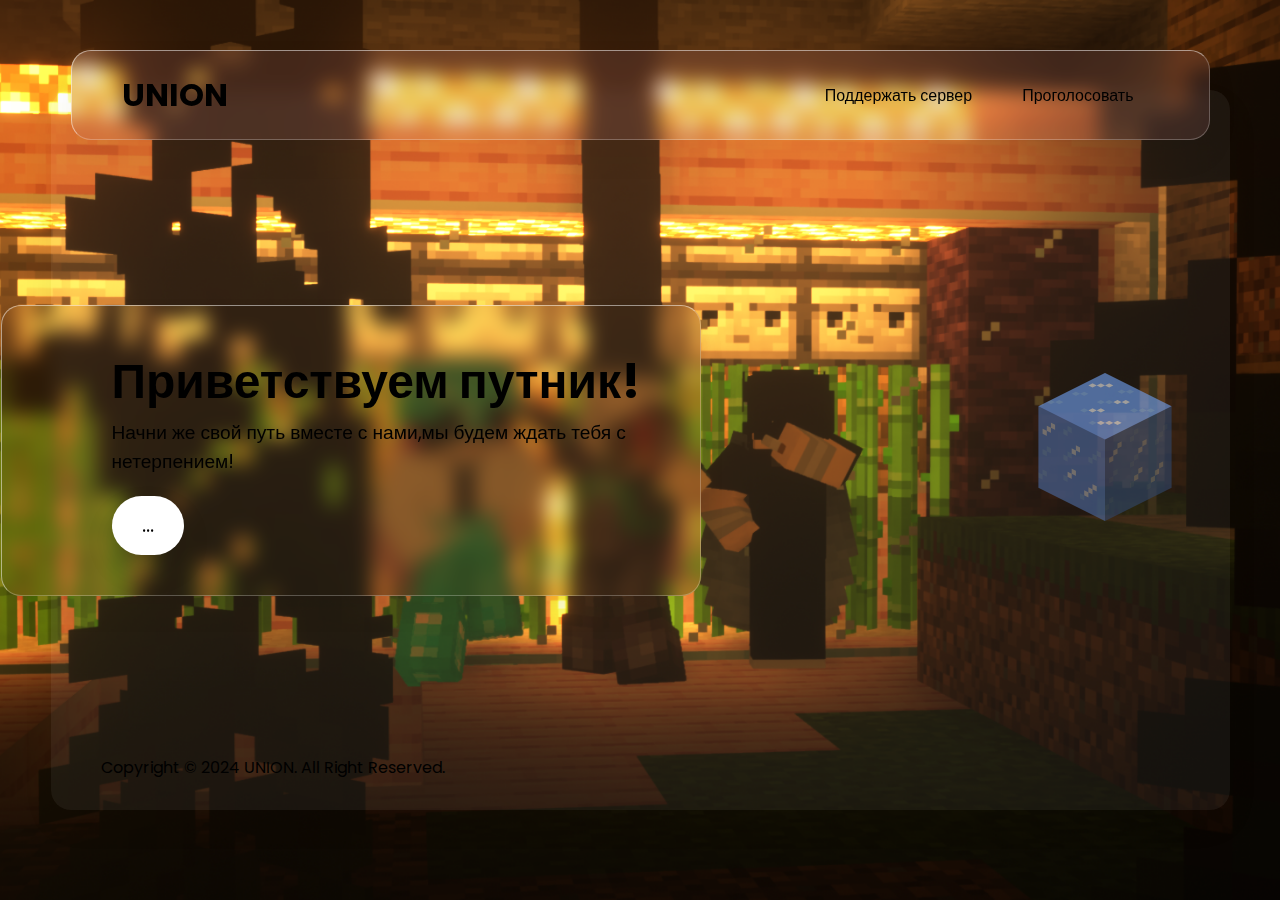
<file: index.html>
<!DOCTYPE html>
<html lang="en">
<head>
    <meta charset="UTF-8">
    <meta http-equiv="X-UA-Compatible" content="IE=edge">
    <meta name="viewport" content="width=device-width, initial-scale=1.0">
    <title>UNION</title>
    <link rel="stylesheet" href="mesite.css">
</head>
<body>
    <section>
        <div class="container">
            <header>
                <a href="#" class="logo">UNION</a>
                <ul>

                    <li><a href="https://send.monobank.ua/jar/4eR5TWNQxX">Поддержать сервер</a></li>
                    <li><a href="https://hotmc.ru/minecraft-server-257856">Проголосовать</a></li>
                </ul>
            </header>
            <div class="content">
                <h2>Приветствуем путник!</h2>
                <p>Начни же свой путь вместе с нами,мы будем ждать тебя с нетерпением!</p>
                <a href="https://dsc.gg/unionmine">...</a>
            </div>
            <div class="imgBx">
                <img src="character.png">
            </div>
            <p class="copyrightText">Copyright © 2024 UNION. All Right Reserved.</p>
        </div>
    </section>
</body>
</html>
</file>
<file: mesite.css>
@import url('https://fonts.googleapis.com/css?family=Poppins:200,300,400,500,600,700,800,900&display=swap');
*
{
    margin: 0;
    padding: 0;
    box-sizing: border-box;
    font-family: 'Poppins', sans-serif;
}
section
{
    display: flex;
    justify-content: center;
    align-items: center;
    min-height: 100vh;
    background: url(2023-12-31_09.09.22.png);
    background-size: cover;
    background-position: center;
    background-attachment: fixed;
    padding: 50px;
}
.container
{
    position: relative;
    width: calc(100% - 1px);
    min-height: calc(100vh - 280px);
    min-height: 720px;
    background: rgba(255,255,255,0.05);
    box-shadow: 0 15px 35px rgba(0,0,0,0.05);
    border-radius: 20px;
    display: flex;
    justify-content: space-between;
    align-items: center;
    padding: 50px;
}
header
{
    position: absolute;
    top: -40px;
    right: 20px;
    left: 20px;
    padding: 20px 50px;
    display: flex;
    justify-content: space-between;
    align-items: center;
    background: rgba(165, 107, 107, 0.2);
    box-shadow: 0 15px 35px rgba(0,0,0,0.05);
    border-radius: 20px;
    backdrop-filter: blur(10px);
    border: 1px solid rgba(255, 255,255,0.25);
    border-top: 1px solid rgba(255, 255,255,0.5);
    border-left: 1px solid rgba(255, 255,255,0.5);
}
header .logo
{
    color: #000000;
    font-weight: 700;
    text-decoration: none;
    font-size: 2em;
}
header ul
{
    display: flex;
}
header ul li 
{
    list-style: none;
    margin: 0 10px;
}
header ul li a
{
    text-decoration: none;
    font-weight: 500;
    color: #000000;
    padding: 8px 15px;
    border-radius: 25px;
}
header ul li a:hover,
.active
{
    background: #fff;
    box-shadow: 0 5px 10px rgba(0,0,0,0.1);
}
.content
{
    transform: translateX(-100px);
    max-width: 700px;
    box-shadow: 0 15px 30px rgba(0,0,0,0.05);
    border-radius: 20px;
    backdrop-filter: blur(10px);
    border: 1px solid rgba(255, 255,255,0.25);
    border-top: 1px solid rgba(255, 255,255,0.5);
    border-left: 1px solid rgba(255, 255,255,0.5);
    padding: 40px;
    padding-left: 110px;
}
.content h2
{
    font-size: 3em;
    color: #000000;
}
.content p
{
    font-size: 1.2em;
    color: #000000;
}
.content a
{
    display: inline-block;
    padding: 15px 30px;
    background: #fff;
    color: #000000;
    margin-top: 20px;
    border-radius: 30px;
    font-size: 1.2em;
    font-weight: 500;
    text-decoration: none;
    box-shadow: 0 15px 30px rgba(0,0,0,0.1);
}

@keyframes animate
{
    0%,100%
    {
        transform: translateY(50px);
    }
    50%
    {
        transform: translateY(100px);
    }
}
.copyrightText
{
    position: absolute;
    bottom: 30px;
    left: 50px;
    color: #000000;
}
@media (max-width: 1200px)
{
    .container
    {
        position: relative;
        width: calc(100% - 20px);
    }
}
@media (max-width: 992px)
{
    section
    {
        padding: 50px 10px 10px;
    }
    .container
    {
        flex-direction: column;
        height: auto;
        padding: 20px;
    }
    .container .content
    {
        transform: translateY(0px);
        max-width: 100%;
        padding: 30px;
        margin-top: -40px;
    }
    header
    {
        position: relative;
        flex-direction: column;
        width: 100%;
        top: -60px;
        padding: 20px;
        right: 0;
        left: 0;
    }
    header ul
    {
        margin-top: 10px;
        flex-wrap: wrap;
        justify-content: center;
    }
    header ul li
    {
        margin: 2px;
    }
    header ul li a 
    {
        display: inline-block;
    }
    .imgBx
    {
        margin-bottom: 50px;
    }
    .content a
    {
        font-size: 1em;
        padding: 10px 20px;
    }
    @keyframes animate
    {
        0%,100%
        {
            transform: translateY(-20px);
        }
        50%
        {
            transform: translateY(20px);
        }
    }
    .copyrightText
    {
        position: relative;
        bottom: initial;
        left: inherit;
        width: 100%;
        color: #000000;
        text-align: center;
        margin-top: 20px;
    }
}
@media (max-width: 600px)
{
    .content h2
    {
        font-size: 1.5em;
        color: #000000;
    }
    .content p
    {
        font-size: 1em;
        color: #000000;
    }
    .imgBx img
    {
        max-width: 300px;
    }
}
</file>
